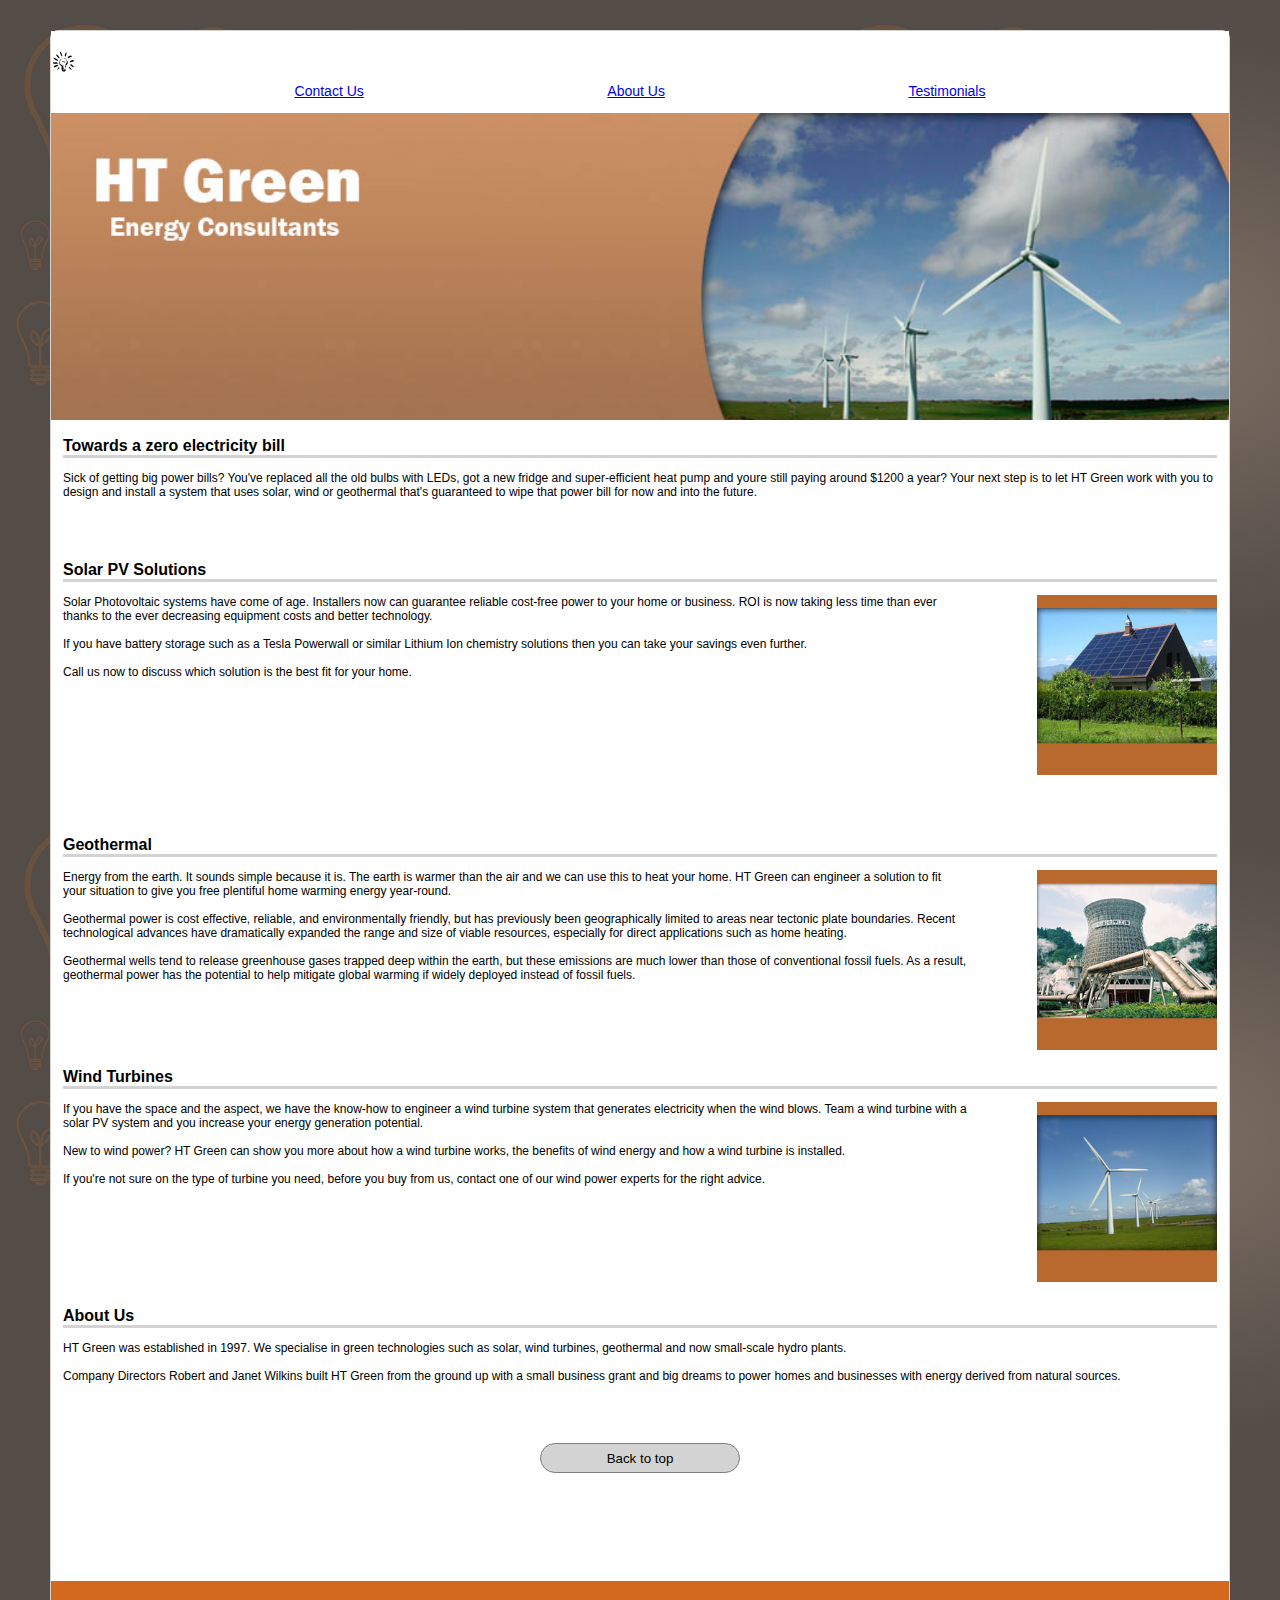
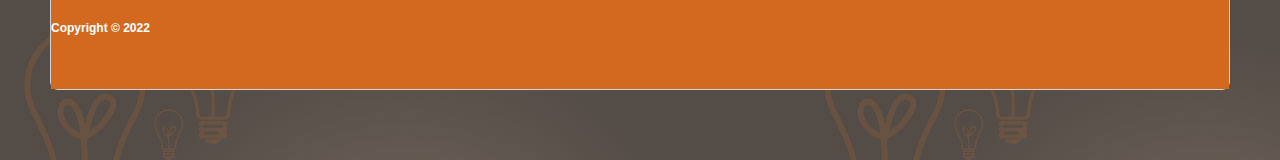
<file: index.html>
<!DOCTYPE html>
<html lang="eng">
 
    <head>
        <meta charset="utf-8">
        <title>HT Green assets</title>
        <link href="stylesheet.css" rel="stylesheet">
    </head>
    
    <body>
        <div id="page">
            <br>
            <div id="logo">
                <img src="./images/logo32.png" alt="logo" height="25">
            </div>
            <div id="header">
                <p id="contact"><a href="Contact.html">Contact Us</a></p>              
                <p><a href="#aboutus">About Us</a></p>                
                <p><a href="Testimonials.html">Testimonials</a></p>
            </div>
            <div id="banner"><img src="./images/htgreen-hero.jpg" width="100%" alt="ht-green banner">
            </div>
            <div id="main">
                <h2 class="heading">Towards a zero electricity bill</h2>    
                <p class="info1">Sick of getting big power bills? You've replaced all the old bulbs with LEDs, got a new fridge and super-efficient heat 
                pump and youre still paying around $1200 a year? Your next step is to let HT Green work with you to design and install a 
                system that uses solar, wind or geothermal that's guaranteed to wipe that power bill for now and into the future.</p>
                <br> 
                <br>
                
                <h2 class="heading">Solar PV Solutions</h2> 
                <img class="pv250" src="./images/pv250.jpg" height="180"> 
                <p class="info">Solar Photovoltaic systems have come of age. Installers now can guarantee 
                reliable cost-free power to your home or business. ROI is now taking less time 
                than ever thanks to the ever decreasing equipment costs and better technology.
                <br> 
                <br>
                If you have battery storage such as a Tesla Powerwall or similar Lithium Ion 
                chemistry solutions then you can take your savings even further. 
                <br>
                <br>
                Call us now to discuss which solution is the best fit for your home.</p>
                <br> 
                <br>
                <br> 
                <br>
                <br> 
                <br>
                <br> 
                <br>
     
                <h2 class="heading">Geothermal</h2>
                <img class="geo250" src="./images/geo250.jpg"  height="180">      
                <p class="info">Energy from the earth. It sounds simple because it is. The earth is warmer than 
                the air and we can use this to heat your home. HT Green can engineer a solution 
                to fit your situation to give you free plentiful home warming energy year-round.
                <br> 
                <br> 
                Geothermal power is cost effective, reliable, and environmentally friendly, but 
                has previously been geographically limited to areas near tectonic plate 
                boundaries. Recent technological advances have dramatically expanded the 
                range and size of viable resources, especially for direct applications such as 
                home heating. 
                <br> 
                <br>
                Geothermal wells tend to release greenhouse gases trapped deep within the 
                earth, but these emissions are much lower than those of conventional fossil fuels. 
                As a result, geothermal power has the potential to help mitigate global warming 
                if widely deployed instead of fossil fuels.</p>
                <br> 
                <br>
                <br> 
                <br> 

                <h2 class="heading">Wind Turbines</h2> 
                <img  class="turbines250"src="./images/turbine250.jpg" height="180">  
                <p class="info">If you have the space and the aspect, we have the know-how to engineer a 
                wind turbine system that generates electricity when the wind blows. Team a 
                wind turbine with a solar PV system and you increase your energy generation 
                potential.
                <br> 
                <br>  
                New to wind power? HT Green can show you more about how a wind turbine 
                works, the benefits of wind energy and how a wind turbine is installed. 
                <br> 
                <br> 
                If you're not sure on the type of turbine you need, before you buy from us, 
                contact one of our wind power experts for the right advice.</p>
                <br> 
                <br> 
                <br> 
                <br> 
                <br> 
                <br>     
                <h2 class="heading" id="aboutus">About Us</h2> 
                <p class="info1">HT Green was established in 1997. We specialise in green technologies such as solar, wind turbines, geothermal and 
                now small-scale hydro plants.
                <br> 
                <br>  
                Company Directors Robert and Janet Wilkins built HT Green from the ground up with a small business grant and big 
                dreams to power homes and businesses with energy derived from natural sources.
                </p>
                <br> 
                <br> 
            </div>
            <div class="wrapper" style="text-align:center">
                <a href="#logo"><button type="button" class="button" title="Back to top">Back to top</button></a>
            </div>   
            <br> 
            <br>  
            
             <br>
             <br>         
            
            <br>
            <br>
        </div>
        <footer id="footer">
            <br>
            <br>
               <p>Copyright © 2022</p> 
            <br>
            <br>
            <br>
        </footer>              
     </body>





</html>
</file>
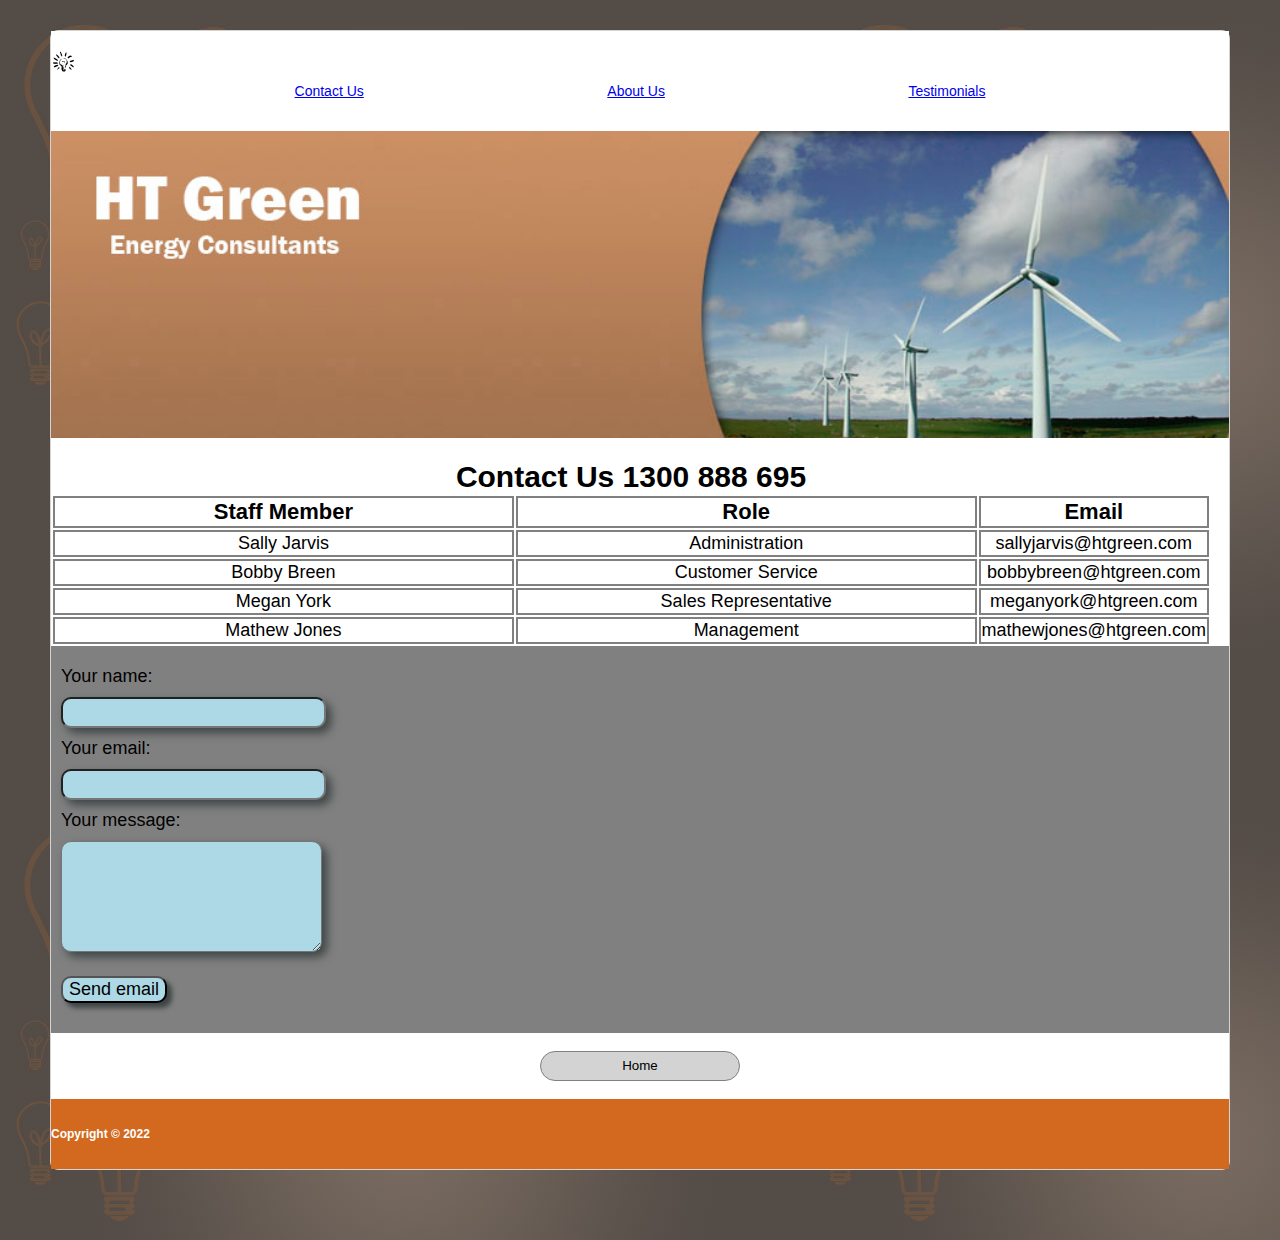
<file: Contact.html>
<!DOCTYPE html>
<html lang="eng">
 
    <head>
        <title>Contact Us</title>
        <link href="stylesheet.css" rel="stylesheet">
    </head>
    <body>
        <div id="page">
            <br>
            <div id="logo">
                <a href="index.html"><img src="./images/logo32.png" height="25" alt="Back to HomePage"></a>
            </div>
            <div id="header">
                <p id="contact"><a href="Contact.html">Contact Us</a></p>              
                <p><a href="index.html#aboutus">About Us</a></p>               
                <p><a href="Testimonials.html">Testimonials</a></p>
            </div>  
                 <br>
            <div id="banner"><img src="./images/htgreen-hero.jpg" width="100%">
            </div>
                <table>
                    <caption>Contact Us 1300 888 695</caption>
                    <br>
                    <tr>
                        <th style="width: 40%">Staff Member</th>
                        <th style="width: 40%">Role</th>
                        <th style="width: 40%">Email</th>
                        </tr>
                    <tr>
                        <td>Sally Jarvis</td>  
                        <td>Administration</td>
                        <td>sallyjarvis@htgreen.com</td>
                    </tr>
                    <tr>
                        <td>Bobby Breen</td>
                        <td>Customer Service</td>
                        <td>bobbybreen@htgreen.com</td>
                    </tr>
                    <tr>
                        <td>Megan York</td>
                        <td>Sales Representative</td>
                        <td>meganyork@htgreen.com</td>
                    </tr>
                    <tr>
                        <td>Mathew Jones</td>
                        <td>Management</td>
                        <td>mathewjones@htgreen.com</td>                    
                    </tr>
                </table>
                <form id="contact_form" action="/action_page.php" method="POST">
                    <div class="row">
                      <label class="required" for="name">Your name:</label><br />
                      <input id="name" class="input" name="name" type="text" value="" size="30" /><br />
                    </div>
                    <div class="row">
                      <label class="required" for="email">Your email:</label><br />
                      <input id="email" class="input" name="email" type="text" value="" size="30" /><br />
                    </div>
                    <div class="row">
                      <label class="required" for="message">Your message:</label><br />
                      <textarea id="message" class="input" name="message" rows="7" cols="30"></textarea><br />
                    </div>
                      
                      <input id="submit_button" type="submit" value="Send email" />
                  </form>
                  <br>
        <div class="wrapper" style="text-align:center">
            <a href="index.html"><button type="button" class="button" title="Home">Home</button></a>
        </div>
        <br>
    </div>    
           <footer id="footer">
            <br>
            <br>
                Copyright © 2022 
            <br>
            <br>
            <br>
        </footer>      
    
    </body>  
</html>
</file>
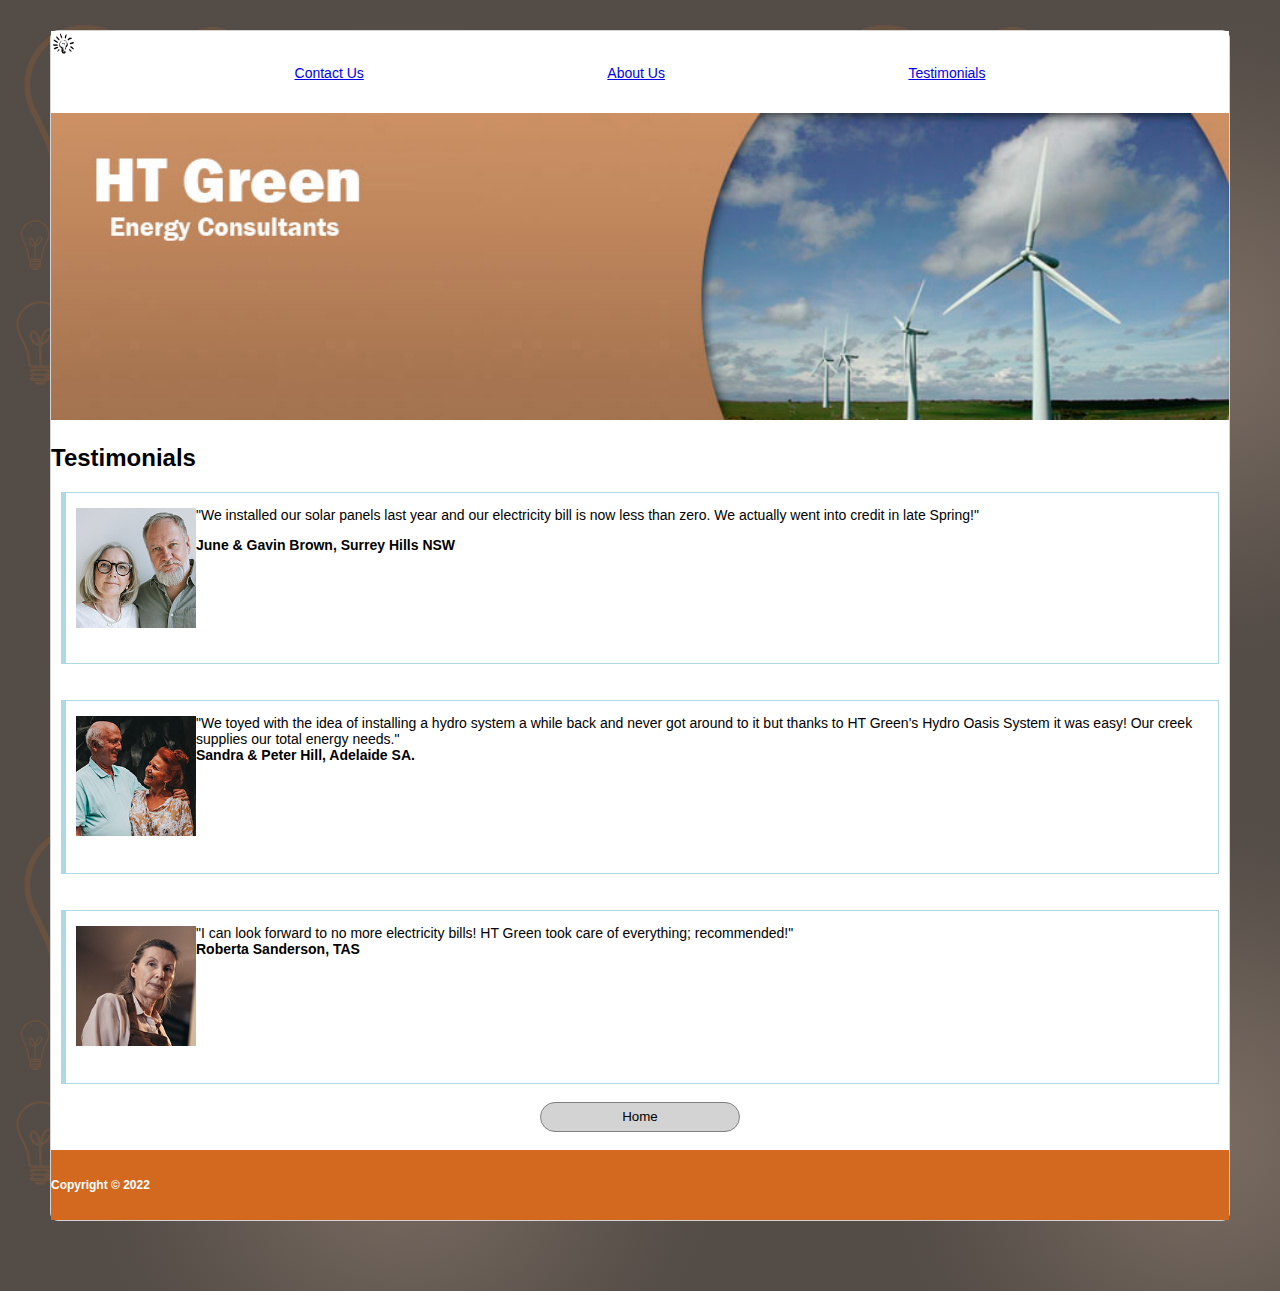
<file: Testimonials.html>
<!DOCTYPE html>
<html lang="eng">
    <head>
        <title>Testimonials</title>
        <link href="stylesheet.css" rel="stylesheet">
    </head>
    <body>
        <div id="page">
            <div id="logo">
                <a href="index.html"><img src="./images/logo32.png" height="25" alt="Back to HomePage"></a>
            </div>
            <div id="header">
                <p id="contact"><a href="Contact.html">Contact Us</a></p>
                <p><a href="index.html#aboutus">About Us</a></p>
                <p><a href="Testimonials.html">Testimonials</a></p>
            </div>
            <br>
           <div id="banner"><img src="./images/htgreen-hero.jpg" width="100%">
           </div>
                        <h2 id="test">Testimonials</h2>
             <div id="testimonials">
                <div id="photos"><img src="./images/j-g-brown-200.jpg" height="120px">
                </div>           
                <div id="qoutes"><p>"We installed our solar panels last year and our electricity bill is 
                    now less than zero. We actually went into credit in late Spring!" 
                    <br>
                    <p style="font-size:14px"></p><b>June & Gavin Brown, Surrey Hills NSW</b></p>
                    <br>
                    <br>
                    <br> 
                    <br>
                    <br>
                    <br>
                </div>
             </div>
             <br> 
                <br>
             <div id="testimonials">
                <div id="photos"><img src="./images/s-p-hill-200.jpg" height="120px">
                </div>
                <div id="quotes"><p>"We toyed with the idea of installing a hydro system a while back 
                    and never got around to it but thanks to HT Green's Hydro Oasis 
                    System it was easy! Our creek supplies our total energy needs."
                    <br> 
                    <b>Sandra & Peter Hill, Adelaide SA.</b></p> 
                    <br>
                    <br>
                    <br>
                    <br>
                    <br>
                    <br>
                </div>
             </div>    
             <br> 
                <br>        
             <div id="testimonials">
                <div id="photos"><img src="./images/r-sanderson-200.jpg" height="120px">
                </div>
                <div id="qoutes"><p>"I can look forward to no more electricity bills! HT Green took 
                    care of everything; recommended!" 
                    <br>
                    <b>Roberta Sanderson, TAS</b> </p>
                    <br>
                    <br>
                    <br>
                    <br>
                    <br>
                    <br>
                    <br>
                </div>
             </div>
             <br>
             <div class="wrapper" style="text-align:center">
                <a href="index.html"><button type="button" class="button" title="Home">Home</button></a>
            </div>
            <br>
        </div>  
        <footer id="footer">
            <br>
            <br>
                Copyright © 2022 
            <br>
            <br>
            <br>
        </footer>                      
    </body>
</html>
</file>
<file: stylesheet.css>
html 

body { 
    font-family:'helvetica'; 
    border: 1px solid lightgray;
    border-radius: 8px;
    margin: 30px 50px 70px 50px;
    background-image: url(./images/bg800bulbs.jpg);

   }
   #page {
    background-color: white;
    
   }
    #logo {
   
   height: 20px;
   }
   #header {
   text-align: right !important;
   display: flex;
   flex-direction:row;
   justify-content: space-evenly;
   
   width:100%;
   font-size: 14px;

   
   }
    
     .aboutus {
        word-spacing: 2px;
     }
     #main {
        margin: 12px 12px;
        text-align: left;
     }
     #main .heading{
        font-size: 16px;
        border-bottom: solid 3px lightgray;
        font-weight: bolder;


     }
     .info{
        font-size: 12px !important;
        text-align: left;
        margin: 0px 250px 0px 0px
        
               
     }
     .info1{
        font-size: 12px;
     }
    .pv250 { float: right !important;
    }
    .geo250 {float: right !important;
    } 
    .turbines250 { float: right !important;

    }

    .wrapper { text-align: center;
        
        
    }

    
    .button {
        
        width: 200px;
        height: 30px;
        border: solid gray 1px; 
        border-radius:15px;
        background-color: lightgray;
        
    }
#testimonials {
    margin-left: 10px;
    margin-right: 10px;
    border: 1px solid lightblue;
    border-left: 5px solid lightblue; 
    font-size: 14px;
}
    #quotes {
    font-size: 14px;
 }

 #photos {
    float: left;
    margin-left: 10px;
    margin-top: 15px;
 }   
#footer{
    
    font-size: 12px;
    color: white;
    background-color: chocolate ;
    font-weight: bold;
   
    
    
}

.table, th,td {
   text-align: center;
   border: 2px solid gray
   
   
} 
.table, caption{
   font-size: 30px;
   font-weight: bolder;
}
.table, th {
   font-size: 22px;
}
.table, tr{
   font-size: 18px
   
}
#contact_form {
   background-color: gray;
   padding-top: 20px;
   padding-bottom: 20px;
   }
 
 .row label{
   color: black;
   font-size: 18px;
   margin-left: 10px;
 }
 
 input, textarea {
   text-align: center;
   background-color: lightblue;
   border-radius: 10px;
   margin: auto 0;
   color: black;
   margin-left: 10px;
   margin-top: 10px;
   margin-bottom: 10px;
   box-shadow: 5px 5px 10px #3e4444;
   }
 
 input[type=text] {
   height: 25px;
 }
 
 input[type=submit] {
  border-radius: 10px;
   font-size: 18px;
   margin-left: 10px;
   box-shadow: 5px 5px 5px #3e4444;
   background-color: lightblue;
   color: black
   
 }
</file>
